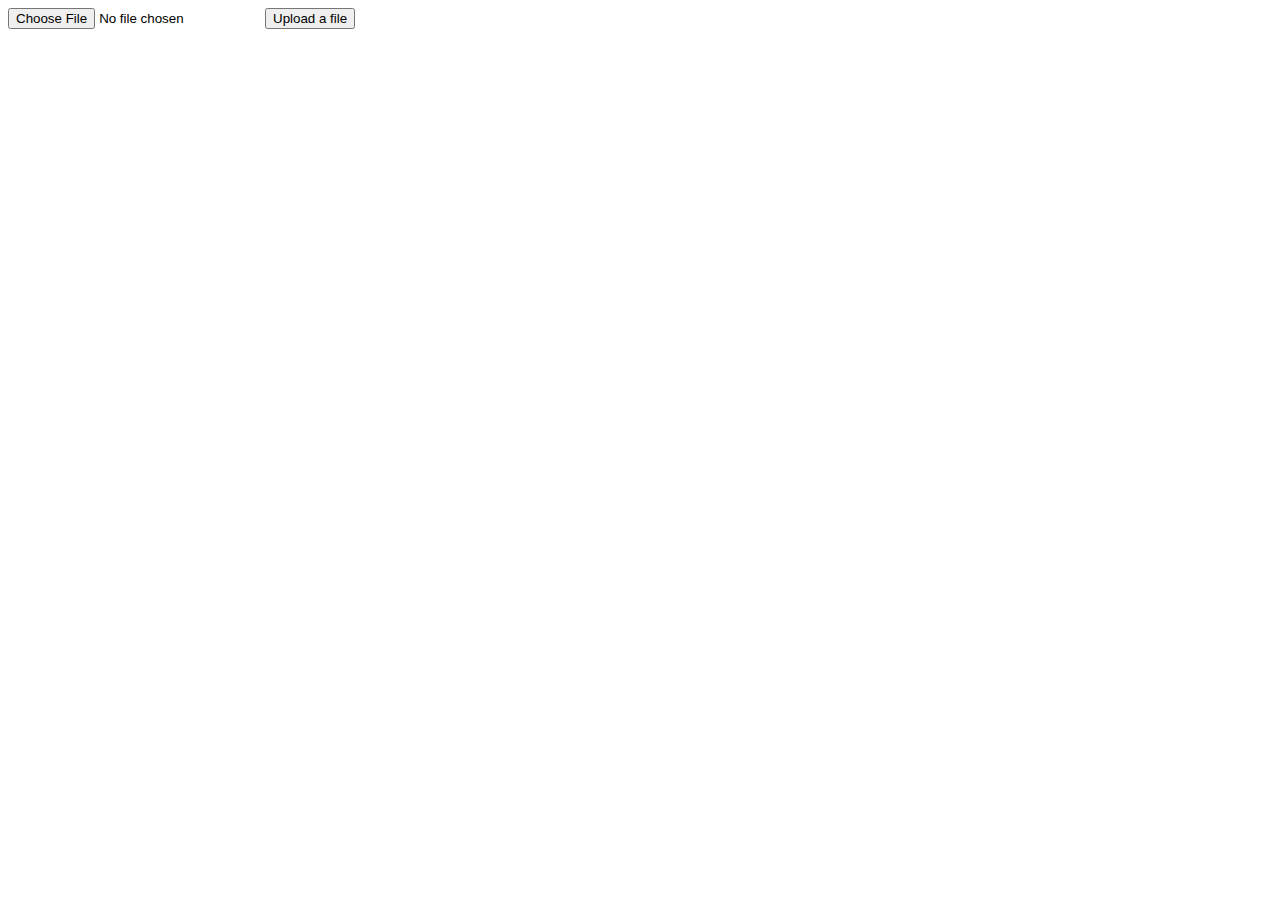
<file: templates/profile.html>
<!DOCTYPE html>
<html lang="en">

<head>
    <title>Profile Picture Upload</title>
</head>

<body>
    <form action="http://127.0.0.1:5000/upload" enctype="multipart/form-data" method="POST">
        <input type="file" name="pic"/>
        <input type="submit" value="Upload a file"/>
    </form>
</body>

</html>
</file>
